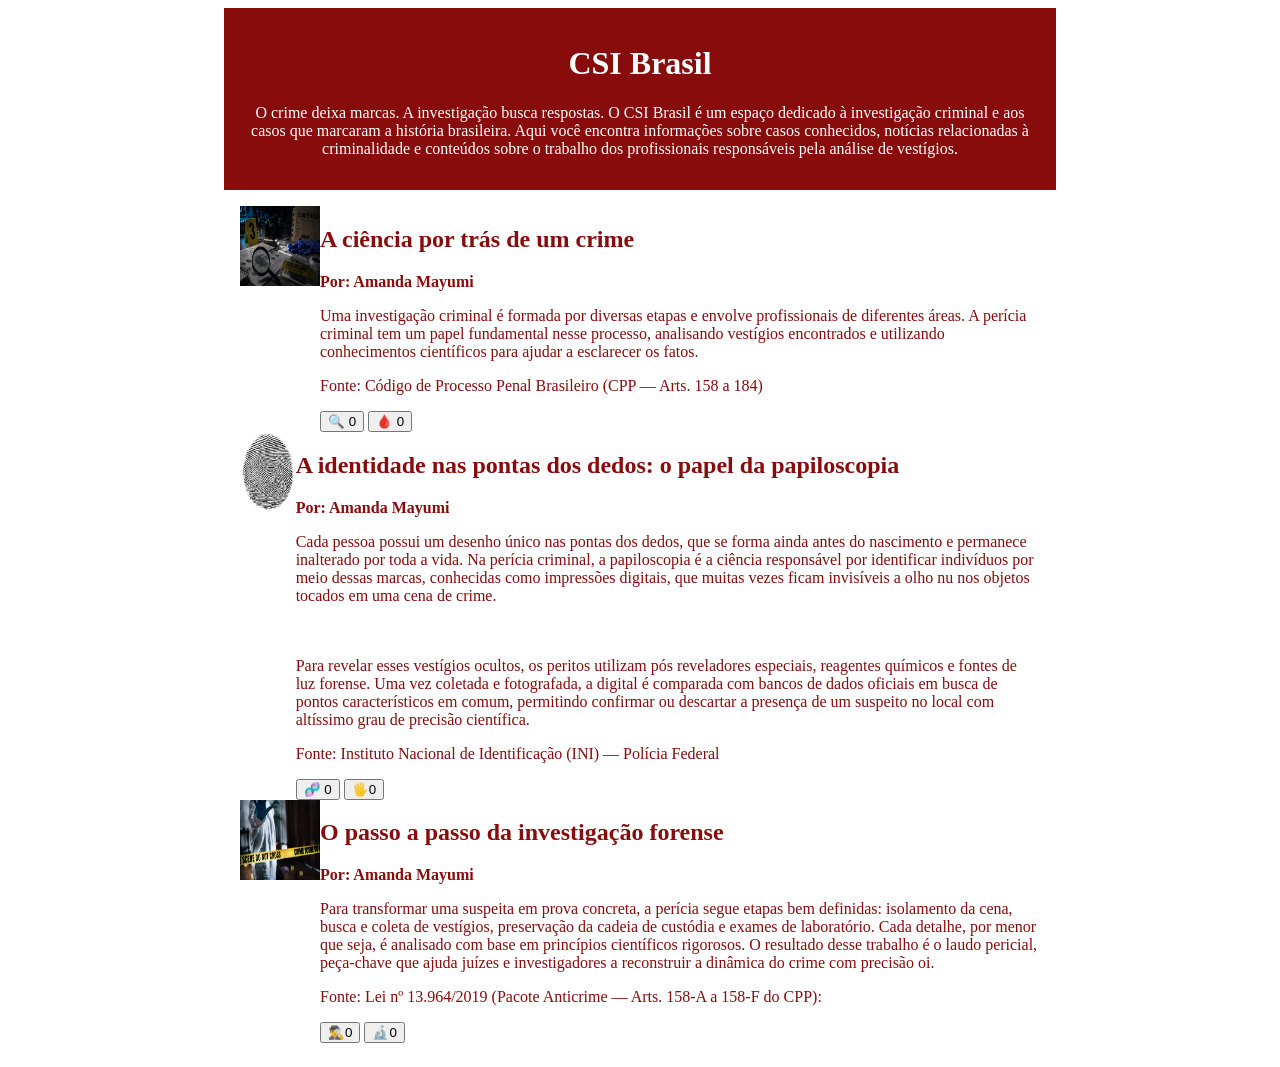
<file: index.html>
<!DOCTYPE html>
<html lang="pt-br">
    <head>
        <meta charset="UTF-8">
        <meta name="viewport" content="width=device-width, initial-scale=1.0">
        <title>Arquivo Criminal</title>
        <style>
            
            header{
                background-color: #880C0C;
                color: #FFFFFF;
                text-align: center;
                max-width: 800px;
                margin: 0 auto;
                padding: 16px;
            }

            main {
                background-color: #FFFFFF;
                color: #880C0C;
                max-width: 800px;
                margin: 0 auto;
                padding: 16px;
            }
            article{
                display: flex;
            }


            img{
                width: 80px;
                height: 80px;
            }
            .artigo-autor{
                font-weight: bold;
            }
        </style>
    </head>
    <body>
        <header>
            <h1>CSI Brasil</h1>
            <p>O crime deixa marcas. A investigação busca respostas. O CSI Brasil é um espaço dedicado à investigação criminal e aos casos que marcaram a história brasileira. Aqui você encontra informações sobre casos conhecidos, notícias relacionadas à criminalidade e conteúdos sobre o trabalho dos profissionais responsáveis pela análise de vestígios.</p>
        </header>
        <main>
            <article>
                <img src="pericia.png" alt="Mesa de perícia criminal com impressão digital, lupa, câmera fotográfica, luvas, marcador de evidência e materiais de investigação">
                <div>
                    <h2>A ciência por trás de um crime</h2>
                    <p class="artigo-autor">Por: Amanda Mayumi</p>
                    <p>Uma investigação criminal é formada por diversas etapas e envolve profissionais de diferentes áreas. A perícia criminal tem um papel fundamental nesse processo, analisando vestígios encontrados e utilizando conhecimentos científicos para ajudar a esclarecer os fatos.</p>

                    <p class="artigo-fonte">Fonte: Código de Processo Penal Brasileiro (CPP — Arts. 158 a 184)</p>
                    <button>🔍 <span>0</span></button>
                    <button>🩸 <span>0</span></button>
                </div>
            </article>
            <article>
                <img src="dedo.png" alt="Impressão digital preta sobre fundo branco">
               <div>
                   <h2>A identidade nas pontas dos dedos: o papel da papiloscopia</h2>
                   <p class="artigo-autor">Por: Amanda Mayumi</p>
                   <p>Cada pessoa possui um desenho único nas pontas dos dedos, que se forma ainda antes do nascimento e permanece inalterado por toda a vida. Na perícia criminal, a papiloscopia é a ciência responsável por identificar indivíduos por meio dessas marcas, conhecidas como impressões digitais, que muitas vezes ficam invisíveis a olho nu nos objetos tocados em uma cena de crime.</p>

                   <br><br>Para revelar esses vestígios ocultos, os peritos utilizam pós reveladores especiais, reagentes químicos e fontes de luz forense. Uma vez coletada e fotografada, a digital é comparada com bancos de dados oficiais em busca de pontos característicos em comum, permitindo confirmar ou descartar a presença de um suspeito no local com altíssimo grau de precisão científica.
                   </p> 

                   <p class="artigo-fonte">Fonte: Instituto Nacional de Identificação (INI) — Polícia Federal</p>


                   <button>🧬 <span>0</span></button>
                   <button>🖐️<span>0</span></button>

               </div>
            </article>
            
            <article>
                <img src="cadeia.png" alt="Perito criminal com roupa de proteção fazendo sinal de pare atrás de uma fita amarela de isolamento de cena de crime">
               <div>
                   <h2>O passo a passo da investigação forense</h2>
                   <p class="artigo-autor">Por: Amanda Mayumi</p>
                   <p>Para transformar uma suspeita em prova concreta, a perícia segue etapas bem definidas: isolamento da cena, busca e coleta de vestígios, preservação da cadeia de custódia e exames de laboratório. Cada detalhe, por menor que seja, é analisado com base em princípios científicos rigorosos. O resultado desse trabalho é o laudo pericial, peça-chave que ajuda juízes e investigadores a reconstruir a dinâmica do crime com precisão oi.</p>

                   <p class="artigo-fonte">Fonte: Lei nº 13.964/2019 (Pacote Anticrime — Arts. 158-A a 158-F do CPP):</p>


                   <button>🕵️‍♂️<span>0</span></button>
                   <button>🔬<span>0</span></button>

               </div>
            </article>
    

        </main>
    </body>
    <script>
        const botoes = document.querySelectorAll("button");

        botoes.forEach( function(botao){
            let curtiu = false;

            botao.addEventListener("click", botaoClicado);

            function botaoClicado(){
                console.log("fui clicado");
                let texto = botao.querySelector("span");
                if (curtiu === false){
                    texto.textContent++;
                    curtiu = true;
                } else{
                    texto.textContent--;
                    curtiu = false;
                }
            }
        })

        
    </script>
</html>
</file>
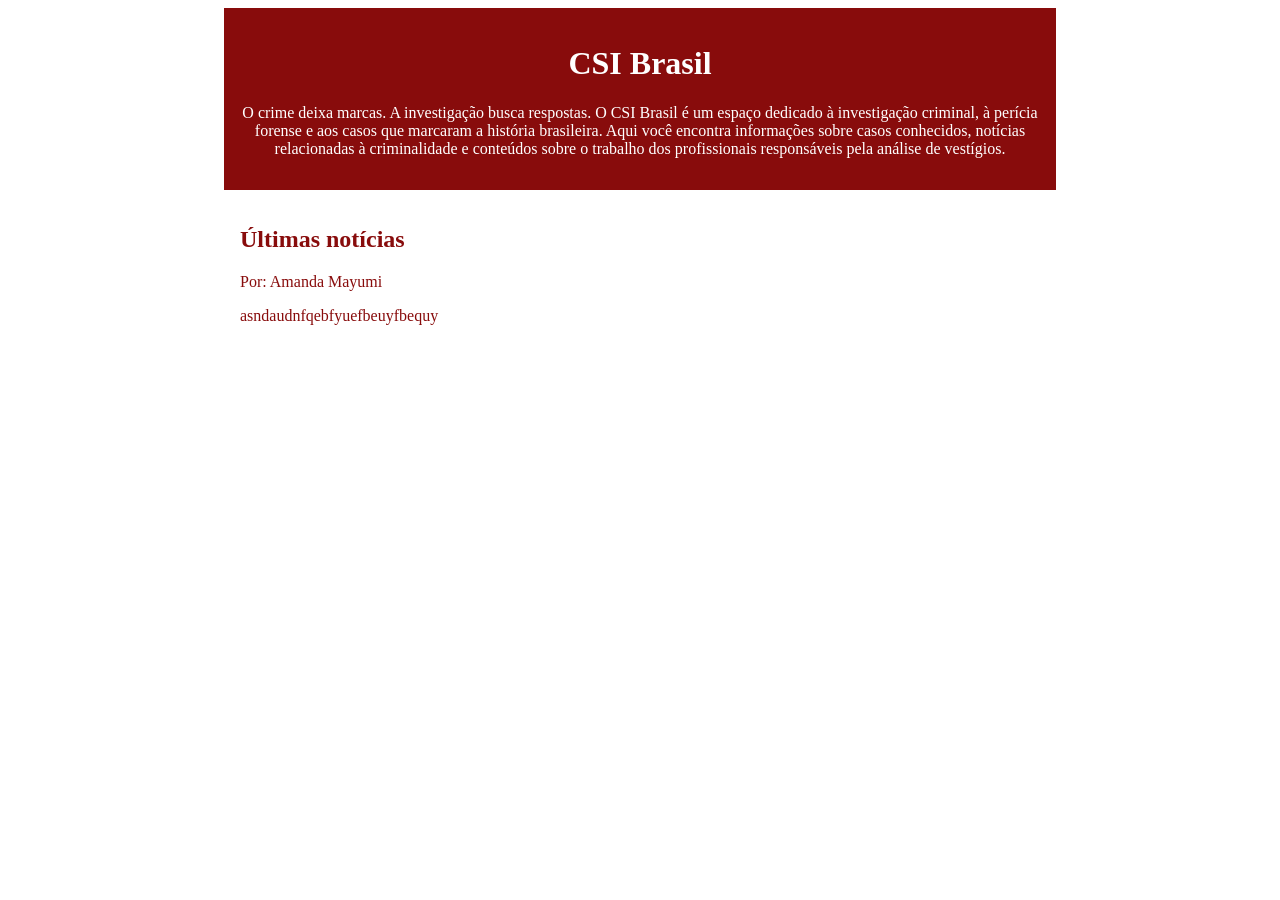
<file: Downloads/index.html>
<!DOCTYPE html>
<html lang="pt-br">
    <head>
        <meta charset="UTF-8">
        <meta name="viewport" content="width=device-width, initial-scale=1.0">
        <title>Arquivo Criminal</title>
        <style>
            header{
                background-color: #880C0C;
                color: #FFFFFF;
                text-align: center;
                max-width: 800px;
                margin: 0 auto;
                padding: 16px;
            }
            main {
                background-color: #FFFFFF;
                color: #880C0C;
                max-width: 800px;
                margin: 0 auto;
                padding: 16px;
            }
        </style>
    </head>
    <body>
        <header>
            <h1>CSI Brasil</h1>
            <p>O crime deixa marcas. A investigação busca respostas.

O CSI Brasil é um espaço dedicado à investigação criminal, à perícia forense e aos casos que marcaram a história brasileira. Aqui você encontra informações sobre casos conhecidos, notícias relacionadas à criminalidade e conteúdos sobre o trabalho dos profissionais responsáveis pela análise de vestígios.</p>
        </header>
        <main>
            <h2>Últimas notícias</h2>
            <p>Por: Amanda Mayumi</p>
            <p>asndaudnfqebfyuefbeuyfbequy</p>
        </main>
    </body>
</html>
</file>
